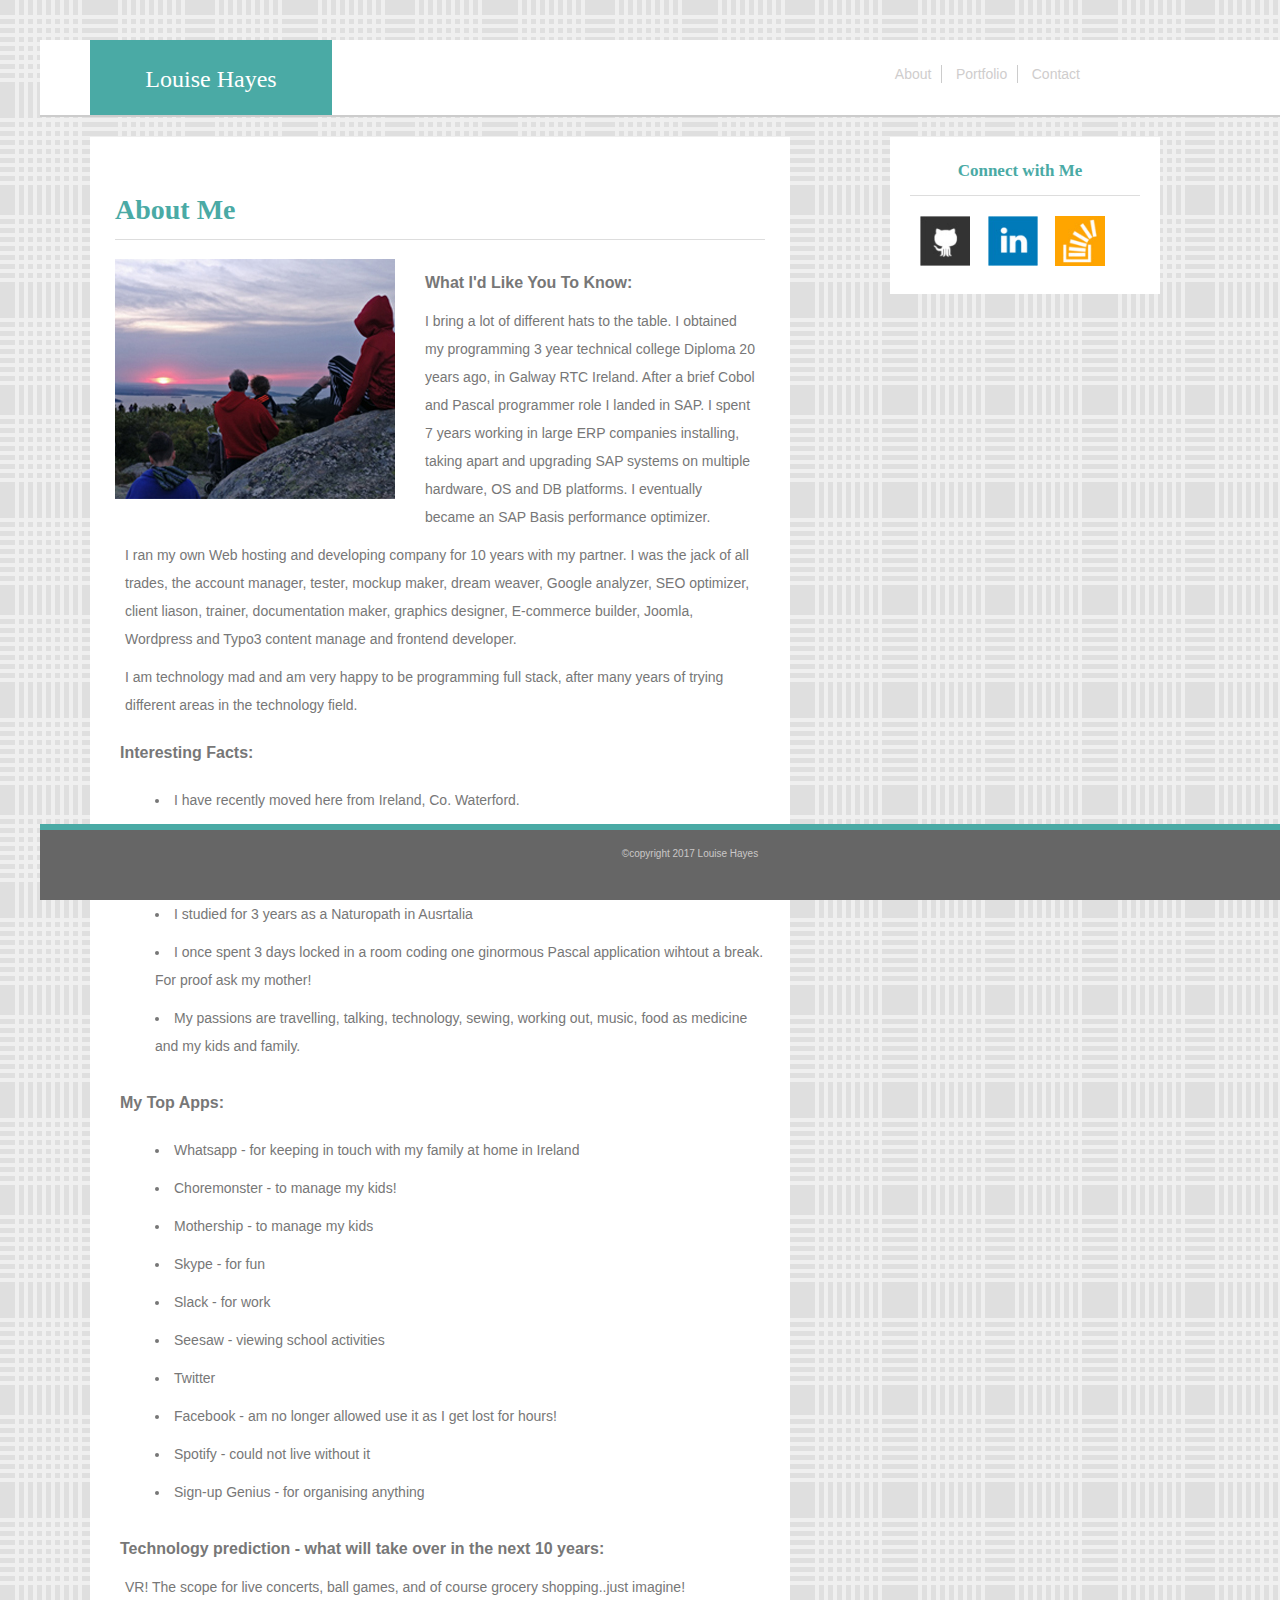
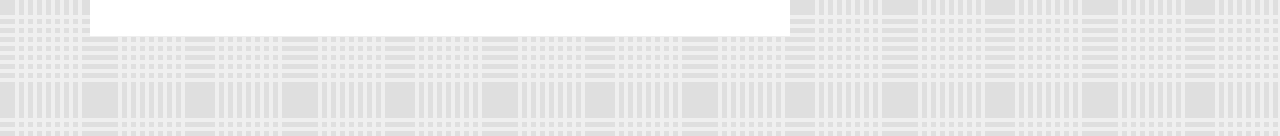
<file: index.html>
<!-- About  -->
<!DOCTYPE html>
<html lang="en">

<head>
    <meta charset="UTF-8">
    <meta name="viewport" content="width=device-width, initial-scale=1.0">
    <meta http-equiv="X-UA-Compatible" content="ie=edge">
    <title>About Me</title>
    <link rel="stylesheet" type="text/css" href="assets/css/style.css">
    <meta name="viewport" content="width=device-width, initial-scale=1.0">
    

</head>

<body>
    <header>
        <div class="heading">
            Louise Hayes
        </div>
        <nav class="header-menu">
            <a class="menu" href="index.html">About</a>
            <a class="menu" href="portfolio.html">Portfolio</a>
            <a class="lastone" href="contact.html">Contact</a>
        </nav>
    </header>

    <section id="main">
        <h1>About Me</h1>
        <article>
            <img align="left" src="assets/images/sunrise.jpg" alt="sunriseimg" class="image-left">
            <h3>What I'd Like You To Know: </h3>
            <p>
                I bring a lot of different hats to the table. I obtained my programming 3 year technical college Diploma 20 years ago, in
                Galway RTC Ireland. After a brief Cobol and Pascal programmer role I landed in SAP. I spent 7 years working
                in large ERP companies installing, taking apart and upgrading SAP systems on multiple hardware, OS and DB
                platforms. I eventually became an SAP Basis performance optimizer.
            </p>
            <p>
                I ran my own Web hosting and developing company for 10 years with my partner. I was the jack of all trades, the account manager,
                tester, mockup maker, dream weaver, Google analyzer, SEO optimizer, client liason, trainer, documentation
                maker, graphics designer, E-commerce builder, Joomla, Wordpress and Typo3 content manage and frontend developer.
            </p>
        

        <p>I am technology mad and am very happy to be programming full stack, after many years of trying different areas in
            the technology field.
        </p>

        
            <h3>Interesting Facts:</h3>
            <ul>
                <li>I have recently moved here from Ireland, Co. Waterford.
                </li>
                <li>I can speak Irish (Gaelic), play the Tin Whistle and Guitar, although not all at the same time!
                </li>
                <li>I have travelled to 20 countries.
                </li>
                <li>I studied for 3 years as a Naturopath in Ausrtalia 
                </li>
                <li>I once spent 3 days locked in a room coding one ginormous Pascal application wihtout a break. For proof ask my mother! 
                </li>
                <li>My passions are travelling, talking, technology, sewing, working out, music, food as medicine and my kids and family.
                </li>
            </ul>

        <h3>My Top Apps:</h3>
        <ul>
            <li>Whatsapp - for keeping in touch with my family at home in Ireland</li>
            <li>Choremonster - to manage my kids!</li>
            <li>Mothership - to manage my kids</li>
            <li>Skype - for fun</li>
            <li>Slack - for work</li>
            <li>Seesaw - viewing school activities</li>
            <li>Twitter</li>
            <li>Facebook - am no longer allowed use it as I get lost for hours!</li>
            <li>Spotify - could not live without it</li>
            <li>Sign-up Genius - for organising anything</li>
        </ul>
    
    
            <h3>Technology prediction - what will take over in the next 10 years:</h3>
            <p>VR! The scope for live concerts, ball games, and of course grocery shopping..just imagine!
        </p>
    </article>
    </section>


    <div id="sidebar">
        <h2>Connect with Me</h2>
        <!-- <div id="icons"> -->
        <a class="icon1" href="mailto://louise@deewhy.ie"> <img class="imgclass" alt="email" src = "assets/images/caticon.jpg"/> </a>
        <a class="icon2" href="https://www.linkedin.com/in/louise-fitzpatrick-25304833/"> <img class="imgclass" alt="linkdin" src = "assets/images/linkdnicon.jpg"/> </a>
        <a class="icon3" href="https://mobile.twitter.com/home"> <img class="imgclass" alt="twitter" src = "assets/images/randomicon.jpg"/> </a>
        <!-- </div> -->
    </div>
    <footer>
        &copy;copyright 2017 Louise Hayes
    </footer>
</body>

</html>
</file>
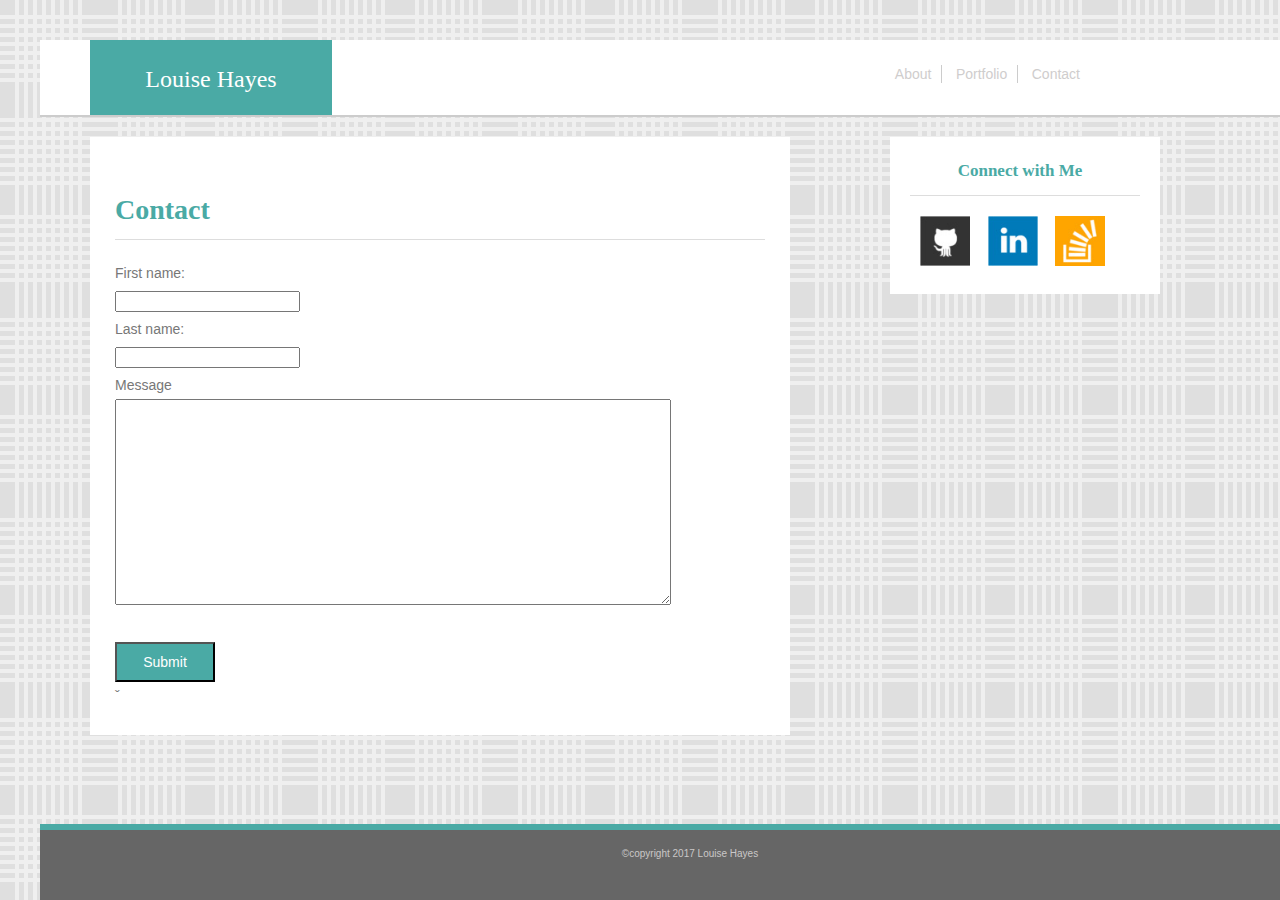
<file: contact.html>
<!-- About  -->
<!DOCTYPE html>
<html lang="en">

<head>
    <meta charset="UTF-8">
    <meta name="viewport" content="width=device-width, initial-scale=1.0">
    <meta http-equiv="X-UA-Compatible" content="ie=edge">
    <title>Contact</title>
    <link rel="stylesheet" type="text/css" href="assets/css/style.css">

</head>

<body>
    <header>
        <div class="heading">
            Louise Hayes
        </div>
        <nav class="header-menu">
            <a class="menu" href="index.html">About</a>
            <a class="menu" href="portfolio.html">Portfolio</a>
            <a class="lastone" href="contact.html">Contact</a>
        </nav>
    </header>

    <section id="main">
        <h1>Contact</h1>

        <form class="forminput" action="mailto:louise@deewhy.ie" method="post" enctype="text/plain">
            First name:<br>
            <input type="text" Name="name"><br> Last name:<br>
            <input type="text" Email="email"><br> Message
            <br>
            <textarea input class=large name="Message"></textarea><br><br>
            <input class="submit" type="submit" value="Submit" />




        </form>ˇ

    </section>


    <div id="sidebar">
        <h2>Connect with Me</h2>

        <a class="icon1" href="mailto://louise@deewhy.ie"> <img class="imgclass" src = "assets/images/caticon.jpg"/> </a>
        <a class="icon2" href="https://www.linkedin.com/in/louise-fitzpatrick-25304833/"> <img class="imgclass" src = "assets/images/linkdnicon.jpg"/> </a>
        <a class="icon3" href="https://mobile.twitter.com/home"> <img class="imgclass" src = "assets/images/randomicon.jpg"/> </a>

    </div>
    <footer>
        &copy;copyright 2017 Louise Hayes
    </footer>
</body>

</html>
</file>
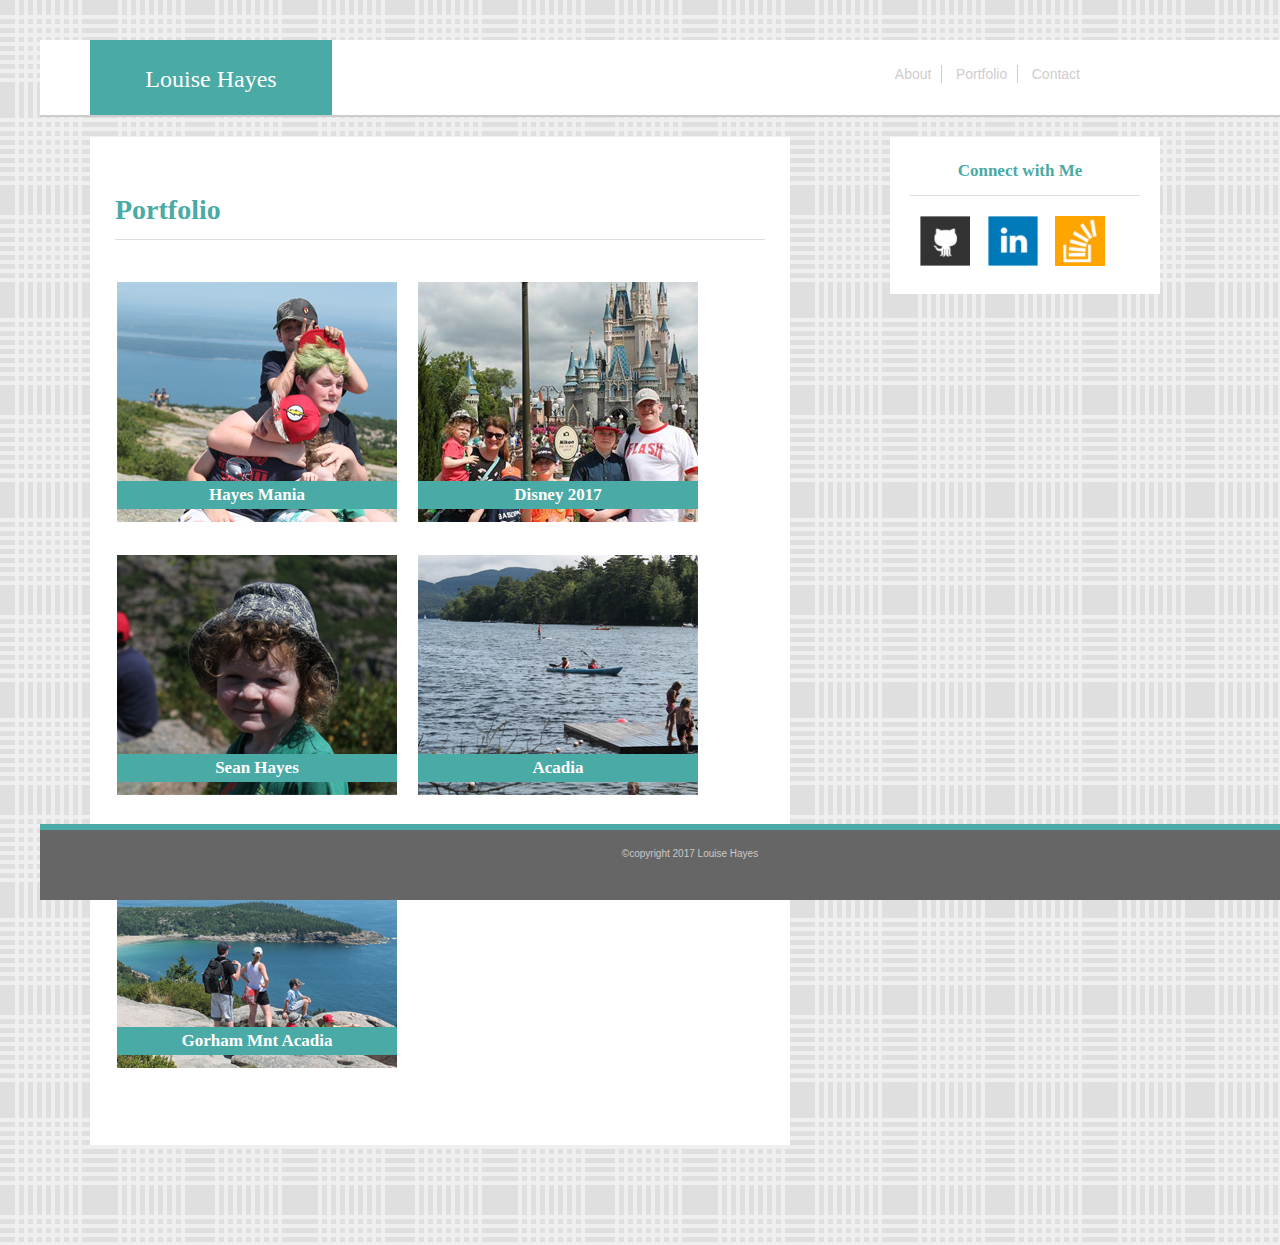
<file: portfolio.html>
<!-- Gallery -->
<!-- About  -->
<!DOCTYPE html>
<html lang="en">

<head>
    <meta charset="UTF-8">
    <meta name="viewport" content="width=device-width, initial-scale=1.0">
    <meta http-equiv="X-UA-Compatible" content="ie=edge">
    <title>Gallery</title>
    <link rel="stylesheet" type="text/css" href="assets/css/style.css">

</head>

<body>
    <header>
        <div class="heading">
            Louise Hayes
        </div>
        <nav class="header-menu">
            <a class="menu" href="index.html">About</a>
            <a class="menu" href="portfolio.html">Portfolio</a>
            <a class="lastone" href="contact.html">Contact</a>
        </nav>
    </header>

    <section id="main">
        <h1>Portfolio</h1>
        <table>
            <tr>
                <td class="cola">
                    <img src="assets/images/hayesfamily.jpg">
                    <h2 class="imgcaptiona">Hayes Mania</h2>

                </td>
                <td class="cola">
                    <img src="assets/images/disney.jpg">
                    <h2 class="imgcaptiona">Disney 2017</h2>
                </td>

            </tr>

            <tr>
                <td class="cola">
                    <img src="assets/images/seaniehayes.jpg">
                    <h2 class="imgcaptiona">Sean Hayes</h2>
                </td>
                <td class="cola">
                    <img src="assets/images/acadiapond.jpg">
                    <h2 class="imgcaptiona">Acadia</h2>
                </td>

            </tr>
            <tr>
                <td class="cola">
                    <img src="assets/images/Gorhammntacadia.jpg">
                    <h2 class="imgcaptiona">Gorham Mnt Acadia</h2>
                </td>
            </tr>
        </table>
    </section>


    <div id="sidebar">
        <h2>Connect with Me</h2>

        <a class="icon1" href="mailto://louise@deewhy.ie"> <img class="imgclass" src = "assets/images/caticon.jpg"/> </a>
        <a class="icon2" href="https://www.linkedin.com/in/louise-fitzpatrick-25304833/"> <img class="imgclass" src = "assets/images/linkdnicon.jpg"/> </a>
        <a class="icon3" href="https://mobile.twitter.com/home"> <img class="imgclass" src = "assets/images/randomicon.jpg"/> </a>

    </div>
    <footer>
        &copy;copyright 2017 Louise Hayes
    </footer>
</body>

</html>
</file>
<file: assets/css/style.css>
body {
    width:100%;
    font-family: 'Arial', 'Helvetica Neue', Helvetica, sans-serif;
    font-size: 14px;
    color: #777777;
    position: relative;
    margin: 20px;
    padding: 20px;
    background-color: #F0F0F0;
    line-height: 28px;
    background-image: url("../images/cloth.png");
    background-repeat: repeat;
}

a {
    color: #CFCDCD;
    text-decoration: none;
    margin-top: 5px;
}

a:hover {
    color: #B1ADAF;
}

h3 {
    text-align: left;
    text-decoration: solid;
    text-decoration-style: wavy;
    padding-top: 10px;
    margin: 5px;
    font-size: 16px;

}

/* after click */

a:active {
    color: deepcyan;
}


/* while it is clicked */

a:focus {
    color: red;
}

header {
    float: left;
    width: 100%;
    height: 75px;
    background-color: #ffffff;
    border-bottom: 2px solid #cccccc;
}

.icons {
    border-top: 1px solid #4aaaa5;
}

h1 {
    font-family: 'Georgia', Times, Times New Roman, serif;
    padding: 15px;
    padding-left:0px;
}

h2 {
    font-family: 'Georgia', Times, Times New Roman, serif;
    font-size: 17px;
    padding: 10px;
    margin: 20px;
    padding-top:0px;
    padding-left:0px;
    border-bottom: 1px solid #dddddd;
}

h3 {
    text-align: left;
    text-decoration: solid;
    text-decoration-style: wavy;
    padding-top: 10px;
    margin: 5px;

}

img {
    
    margin-right: 20px;
    margin-bottom: 20px;
}

p {
  
    margin: 10px;
}

.heading {
    float: left;
    width: 15%;
    height: 50px;
    text-align: center;
    font-family: 'Georgia', Times, Times New Roman, serif;
    font-size: 24px;
    background-color: #4aaaa5;
    color: #ffffff;
    padding: 25px;
    margin-left: 50px;
    padding-bottom: 0px;
}

.header-menu {
    font-family: 'Georgia', Times, Times New Roman, serif;
    color: #f5efef;
    float: right;
    padding: 20px;
    margin-right: 210px;
}

/* Last header-menu  */
.lastone {
    border-right: none;
    padding: 10px;
    padding-top: 1px;
    padding-bottom: 1px;
    font-family: 'Arial', 'Helvetica Neue', Helvetica, sans-serif;
}

/* 1st and 2nd header-menu */
.menu {
    border-right: 1px solid #cccccc;
    padding: 10px;
    padding-top: 1px;
    padding-bottom: 1px;
    font-family: 'Arial', 'Helvetica Neue', Helvetica, sans-serif;
}

.main,
h1 {
    color: #4aaaa5;
    font-family: 'Georgia', Times, Times New Roman, serif;
    border-bottom: 1px solid #dddddd;
}

#main {
    width: 650px;
    float: left;
    padding: 25px;
    margin-left: 50px;
    margin-top: 20px;
    margin-bottom: 100px;
    background-color: #ffffff;
}



#sidebar {
    font-size: 18px;
    text-align: center;
    color: #4aaaa5;
    width: 270px;
    float: right;
    margin: 20px;
    margin-right: 160px;
    background-color: #ffffff;
    /* padding-bottom: 25px; */
}

.icon1 {
    padding: 0px;
    margin: 0px;
    width: 25%;
    float: left;
    margin-left: 30px;
}

.icon2 {
    padding: 0px;
    margin: 0px;
    width: 25%;
    float: left;
}

.icon3 {
    padding: 0px;
    margin: 0px;
    width: 25%;
    float: left;
}

img.imgclass {
    height: 50px;
    width: 50px;
}

/*home page image padding*/
img.image-left {
    padding-right:10px;
}

/* text area input type for large message box */
.large {
    height: 200px;
    width: 550px;
    cursor: pointer;
}

table {
    width: 100%;
    padding: 20px;
    padding-left:0px;
}

tbody {
    padding:0px;
}

tr {
    width:100%;
    padding:0px;
}
/*images in rows and columns in table*/
.cola {
    /* width: 50%; */
    float: left;
    position: relative;
    padding-left: 0px;
}

/*text caption over images */

h2.imgcaptiona {
    position: absolute;
    /* top: 215px;
    left: 10px;
    width: 100%; */
    top: 200px;
    left: 0px;
    width: 93%;
    padding: 0px;
    margin: 0px;
    color: #ffffff;
    background-color: #4aaaa5;
    text-align: center;
    border: 0px;
}

/*table row image*/
img.td {
    width: 280px;
    height: 240px;
    margin: 10px;
}

.submit {
    background-color: #4aaaa5;
    height: 40px;
    width: 100px;
    color: #ffffff;
    font-size: 14px;
}

ul li {
    text-align: left;
    padding: 5px;
    list-style-position: inside;
    padding: 5px 0px; 
}

footer {
    position: fixed;
    bottom: 0;
    font-size: 10px;
    color: #CAC8C8;
    text-align: center;
    margin-top: 20px;
    padding: 10px;
    float: left;
    width: 100%;
    height: 50px;
    background-color: #666666;
    border-top: 6px solid #4aaaa5;
}

/* Begin Media Queries */




/* Over flow */
@media screen and (max-width:980px) {
    
    body{
        width:980px;
    }
    

header {
    height:10%;
}

.heading {
    height:10%;
    padding-bottom: 2%;
}

.header-menu {
    margin-right: 10%;
  
}

#main {
    width:55%;
    padding: 5%;
    margin-left: 5%;
    margin-top: 5%;
  
   
    
}

#sidebar {
    width: 21%;
    margin-top: 5%;
    margin-right:5%;
  
}

img.image-left {
    width: 100%;
}



footer {
    /* position:static; */
    padding: 1%;
    height: 5%;
    

} 

}

/* tablet */

@media screen and (max-width:768px) {
    body{
        width:768px;
    }

header {
    height:10%;
}

.heading {
    height:10%;
    padding-bottom: 2%;
    width:20%;
}

.header-menu {
    margin-right: 10%;
}

#main {
    width: 75%;
    padding: 5%;
    margin-left: 5%;
    margin-top: 5%;
  
   
    
}

#sidebar {
    width: 100%;
    margin: 5%;
  
}

img.image-left {
    float: left;
    
}

.icon1 {
  
    margin-left: 5%;
    width:8%;
    
}

.icon2 {
   width:8%;
  
}


.icon3 {
    width:8%;
    
    
}

footer {
    /* position:static; */
    padding: 1%;
    height: 5%;
    

} 

}

/* end of tablet 768 */




/* iphone */
@media screen  and (max-width:640px) {
    
       
    
        body{
            width:640px;
        }
        header {
            height:10%;
        }
        .heading {
            width:95%;
            margin:0%;
            height:10%;
            padding-bottom: 2%;
        }
        
        .header-menu {
            margin-right: 10%;
            width:100%;
            text-align: center;
            float: left;
        }
        
        #main {
            width: 75%;
            padding: 5%;
            margin-left: 5%;
            margin-top: 5%;
          
           
            
        }
        
        #sidebar {
            width: 100%;
            margin: 5%;
          
        }
        
        img.image-left {
            width: 100%;
        }
        
        
        .icon1 {
          
            margin-left: 5%;
            width:8%;
            
        }
        
        .icon2 {
           width:8%;
          
        }
        
        
        .icon3 {
            width:8%;
            
            
        }
        
        footer {
            position:static;
            padding: 1%;
            height: 5%;
            
        
        } 
        
        }
    /* cut off iphone*/
</file>
